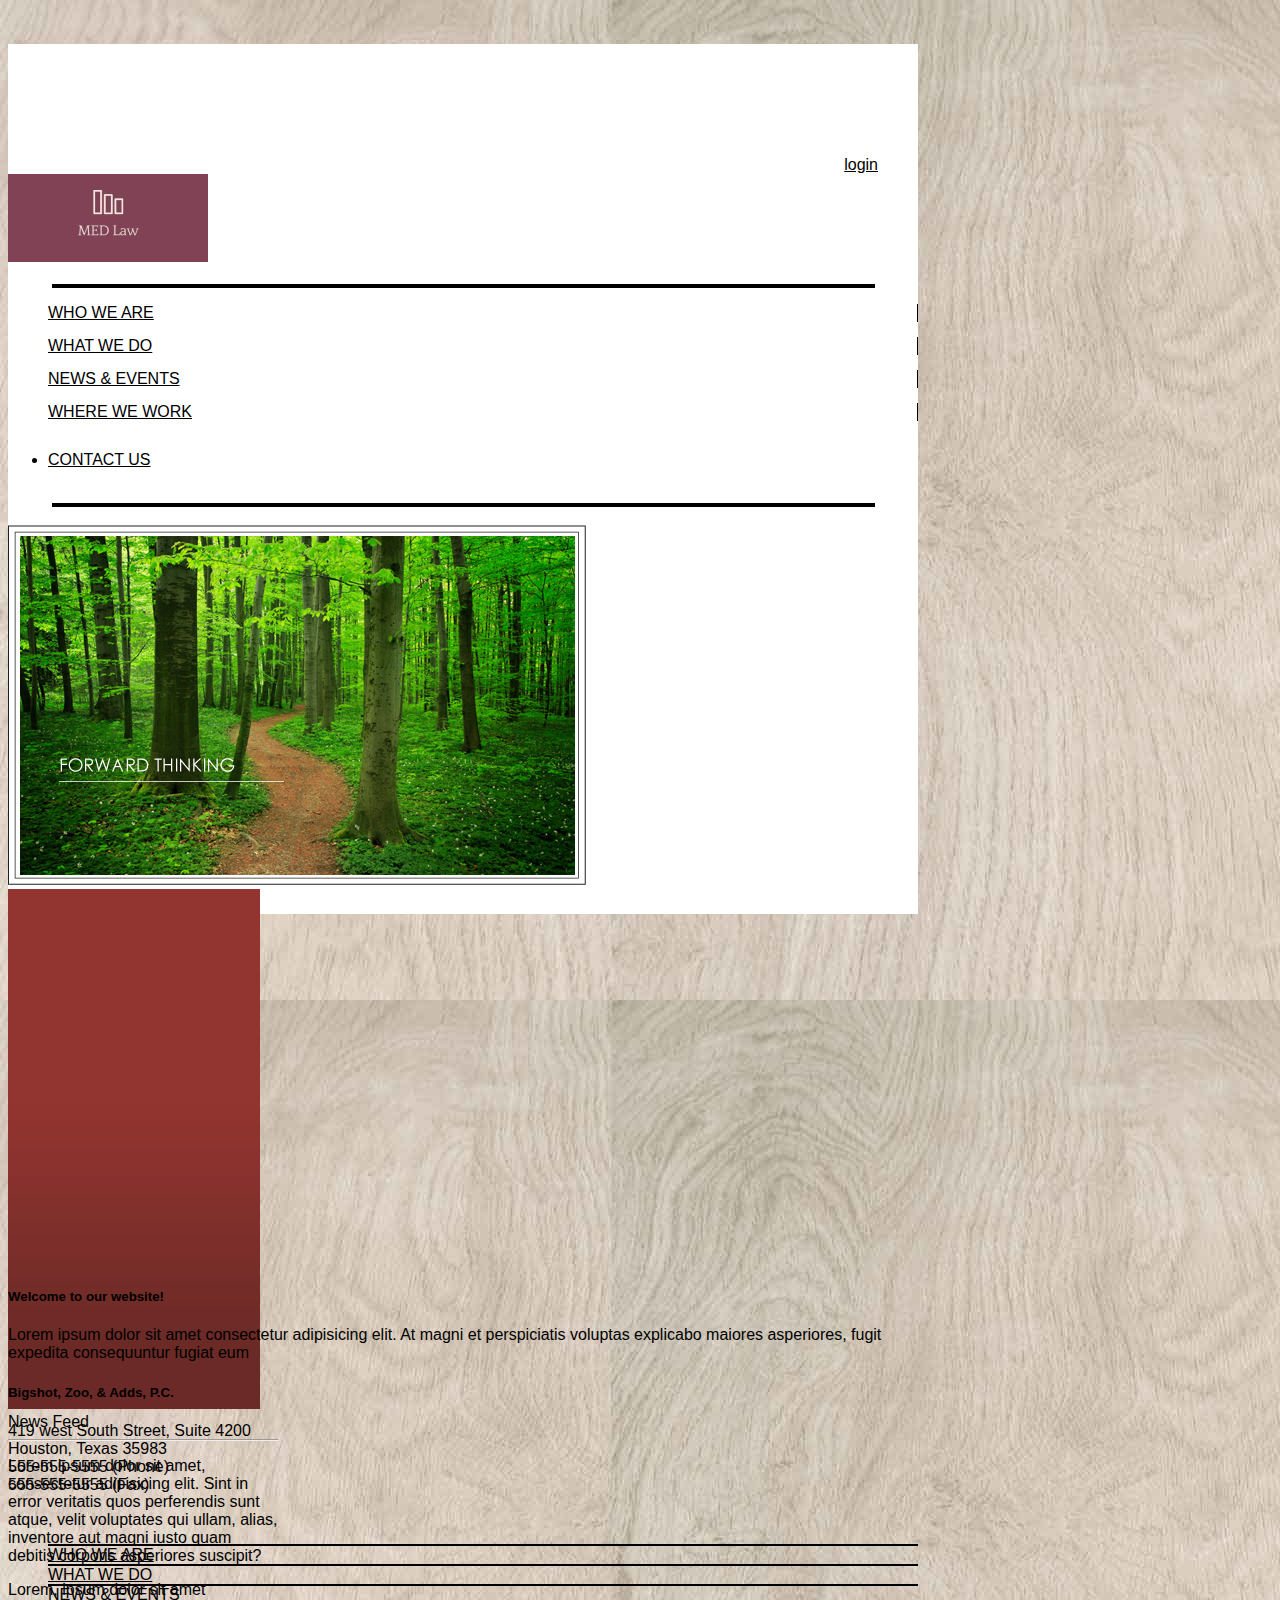
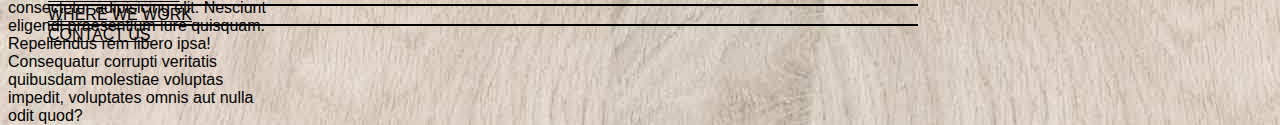
<file: index.html>
<!doctype html>
<html lang="en">
  <head>
    
    <meta charset="UTF-8">
    <meta http-equiv="X-UA-Compatible" content="IE=edge">
    <meta name="viewport" content="width=device-width, initial-scale=1.0">

    
    <link href="https://cdn.jsdelivr.net/npm/bootstrap@5.1.1/dist/css/bootstrap.min.css" rel="stylesheet" integrity="sha384-F3w7mX95PdgyTmZZMECAngseQB83DfGTowi0iMjiWaeVhAn4FJkqJByhZMI3AhiU" crossorigin="anonymous">
    <link rel="stylesheet" href="whoweare.css">
    <title>Who we are</title>
  </head>
  <body class="bg-image mt-5" style="background-image: url(images/nza_background.jpg);font-family: Arial, Helvetica, sans-serif; background-color: white;">
    
  
   
    <br>
    <br>
    <div class="container d-flex flex-column justify-content-center" style="width: 910px; height: 870px;  background-color: white;">
        <div> 
            <br>
            <header class="row">
                <div>
                    <br>
                    <br>
                </div>
                <br>
                <div id="btn1">
                    <a href="#" class="btn btn-secondary btn-lg .disabled" tabindex="-1" role="button" aria-disabled="true">login</a>
                </div>
                <div class="col">
                    <img src="Law_Logo.jpg" class="logo" alt="Law Logo" style="width: 200px;">
                    <br>
                    <br>
                </div>
                <nav class="row">
                  <hr class = half-width>
                    <ul class="nav justify-content-center">
                        <li class="nav-item">
                            <a class="nav-link active" aria-current="page" href="index.html">WHO WE ARE</a>
                        </li>
                        <li class="nav-item">
                            <a class="nav-link" href="Whatwedo.html">WHAT WE DO</a>
                        </li>
                        <li class="nav-item">
                            <a class="nav-link" href="#">NEWS & EVENTS</a>
                        </li>
                        <li class="nav-item">
                            <a class="nav-link"href="wherewework.html">WHERE WE WORK</a>
                        </li>
                        <li class="nav-item5">
                            <a class="nav-link"href="contactus.html">CONTACT US</a>
                        </li>
                    </ul>
                    <br>
                  
                </nav>

        </header>
        <hr class = half-width>
        <br>
        <div class="row">
            <div class="col">
                <img src="images/nza_slideshow.jpg" alt="Trail in the woods">
            </div>
            <div class="col"> 
                <div class= "card text-white overflow-auto" style="width: 271px; height:360px ;" > 
                    <img src="images/nav_side.jpg" alt="News Feed">
                    <div class="card-img-overlay">
                        <h class="card-title">News Feed</h5>
                        <hr>
                        <p>Lorem ipsum dolor sit amet, consectetur adipisicing elit. Sint in error veritatis quos perferendis sunt atque, velit voluptates qui ullam, alias, inventore aut magni iusto quam debitis corporis asperiores suscipit?</p>
                        <p>Lorem, ipsum dolor sit amet consectetur adipisicing elit. Nesciunt eligendi praesentium iure quisquam. Repellendus rem libero ipsa! Consequatur corrupti veritatis quibusdam molestiae voluptas impedit, voluptates omnis aut nulla odit quod?</p>
                    </div>
                </div>
            </div> 
        </div>
        <br>
        <div class="row">
            <div class="col-8">
                <h5>Welcome to our website!</h5>
                <p>Lorem ipsum dolor sit amet consectetur adipisicing elit. At magni et perspiciatis voluptas explicabo maiores asperiores, fugit expedita consequuntur fugiat eum </p>
            </div>
            <div class="col">
                <h5>Bigshot, Zoo, & Adds, P.C.</h5>
                <p>419 west South Street, Suite 4200 <br>
                    Houston, Texas 35983<br>
                    555-555-5555 (Phone)<br>
                    555-555-5555 (Fax)<br>  
                </p>
            </div>
        </div>
        </div>

        <br>
   <footer>
            <ul class="nav justify-content-center border-bottom-o mb-5">
                <li class="nav-item1"><a href="#" class="nav-link px-2 text-muted">WHO WE ARE</a></li>
                <li class="nav-item1"><a href="#" class="nav-link px-2 text-muted">WHAT WE DO</a></li>
                <li class="nav-item1"><a href="#" class="nav-link px-2 text-muted">NEWS & EVENTS</a></li>
                <li class="nav-item1"><a href="#" class="nav-link px-2 text-muted">WHERE WE WORK</a></li>
                <li class="nav-item1"><a href="#" class="nav-link px-2 text-muted">CONTACT US</a></li>
            </ul>
    </footer>
    <br>
    <br>
    </div>
    <script src="https://cdn.jsdelivr.net/npm/bootstrap@5.1.1/dist/js/bootstrap.bundle.min.js" integrity="sha384-/bQdsTh/da6pkI1MST/rWKFNjaCP5gBSY4sEBT38Q/9RBh9AH40zEOg7Hlq2THRZ" crossorigin="anonymous"></script>
  </body>
</html>
</file>
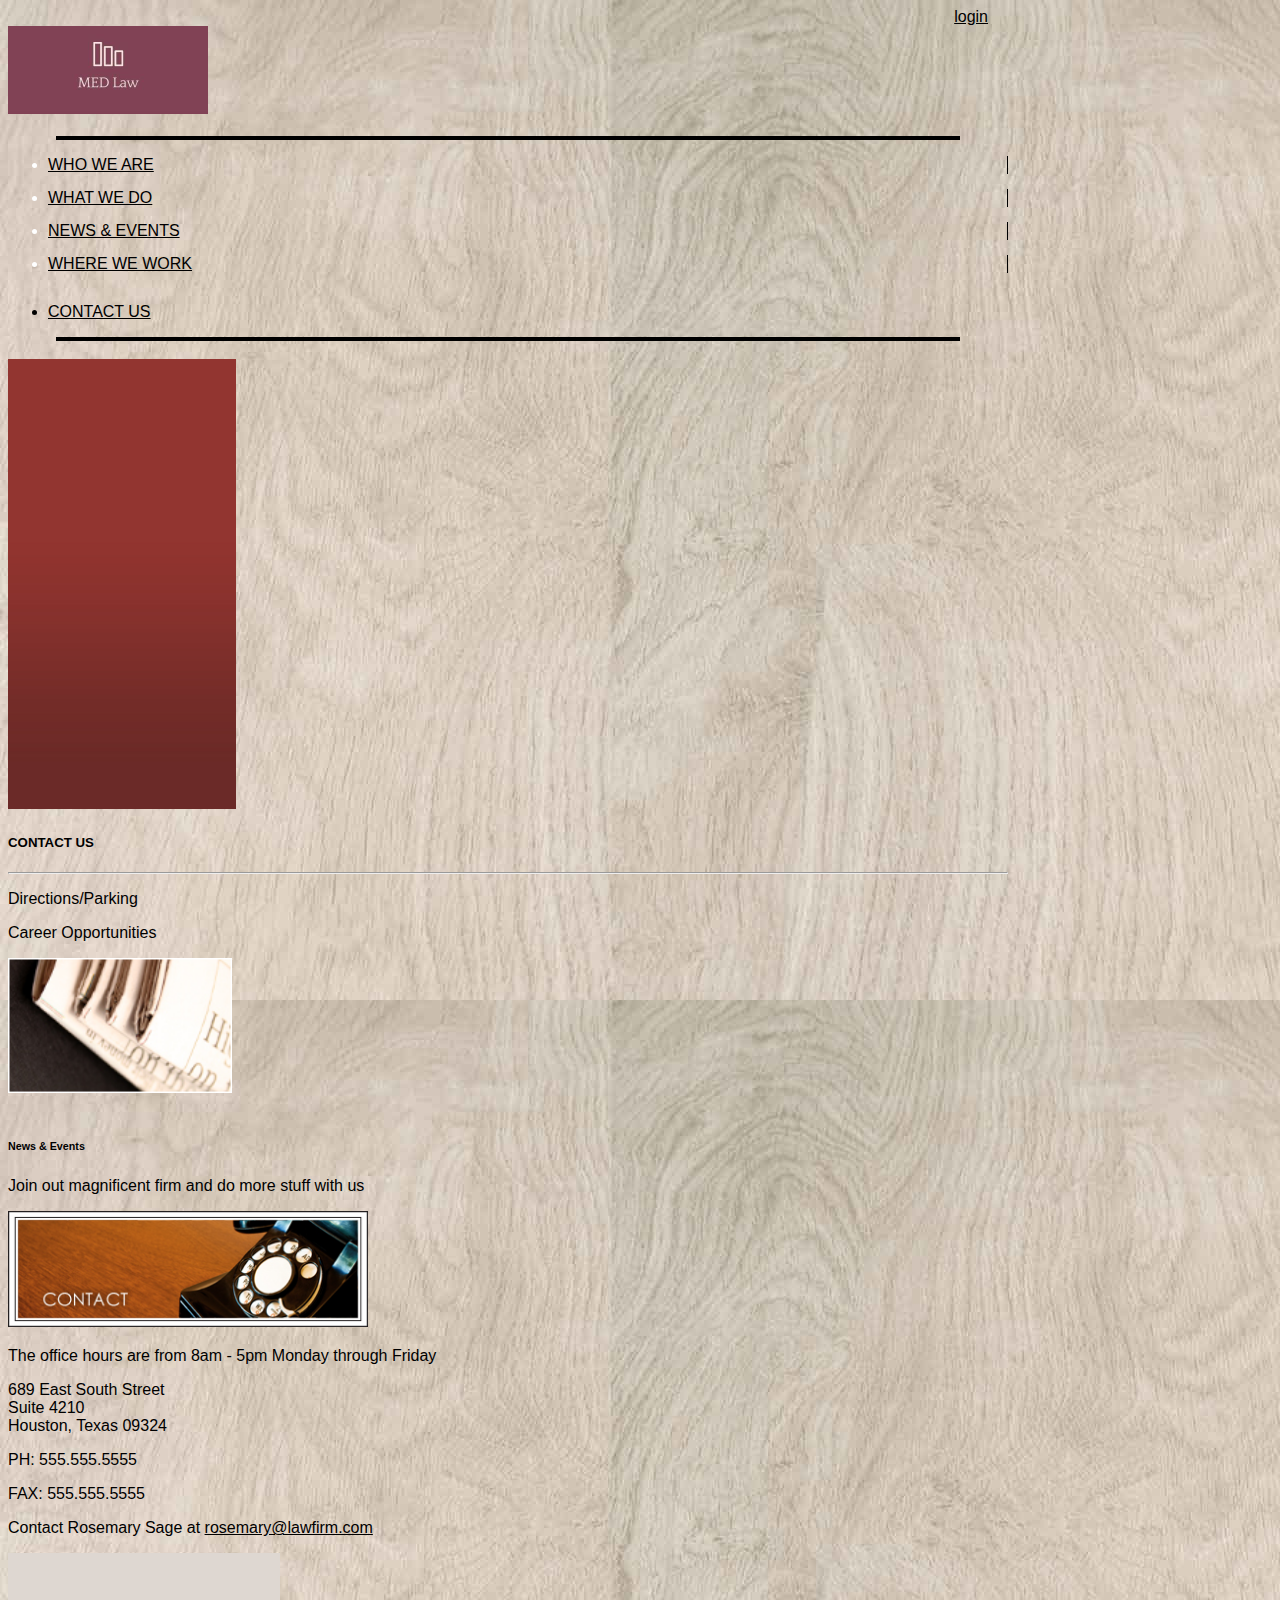
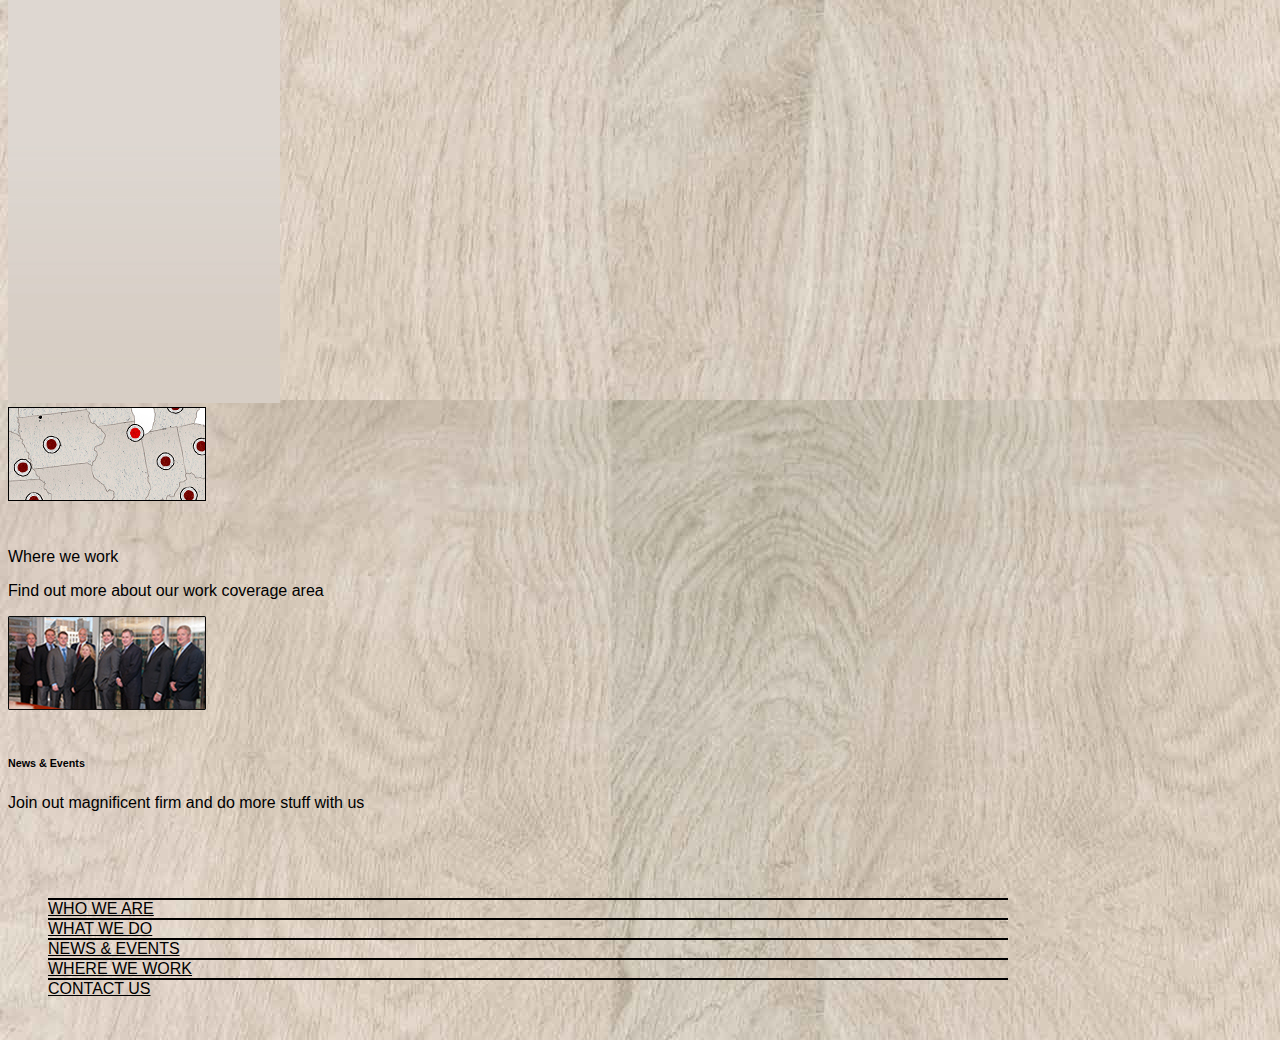
<file: contactus.html>
<!doctype html>
<html lang="en">
  <head>
    <body class="bg-image mt-5" style="background-image: url(images/nza_background.jpg); font-family: Arial, Helvetica, sans-serif;">
    
    <meta charset="utf-8">
    <meta name="viewport" content="width=device-width, initial-scale=1">

    
    <link href="https://cdn.jsdelivr.net/npm/bootstrap@5.1.1/dist/css/bootstrap.min.css" rel="stylesheet" integrity="sha384-F3w7mX95PdgyTmZZMECAngseQB83DfGTowi0iMjiWaeVhAn4FJkqJByhZMI3AhiU" crossorigin="anonymous">
    <link rel="stylesheet" href="contactus.css">
    <title>Contact Us</title>
  </head>
  <body class="bg-image mt-5" style="background-image: url(/images/nza_background.jpg); font-family: Arial, Helvetica, sans-serif;"></body>
            <div class="container d-flex flex-column justify-content-center" style="width: 1000px;">
              <div class="p-3 mb-2 bg-white text-dark" style="width: 1000px;"> 
              
          <div id="btn1">
              <a href="#" class="btn btn-secondary btn-lg .disabled" tabindex="-1" role="button" aria-disabled="true">login</a>
          </div>
          <div class="col">
              <img src="Law_Logo.jpg" class="logo" alt="Law Logo" style="width: 200px;">
              <br>
              <br>
          </div>
            <nav class="row">
              <hr class = half-width>
              <ul class="nav justify-content-center">
                <li class="nav-item">
                  <a class="nav-link active" aria-current="page" href="index.html">WHO WE ARE</a>
              </li>
              <li class="nav-item">
                  <a class="nav-link" href="Whatwedo.html">WHAT WE DO</a>
              </li>
              <li class="nav-item">
                  <a class="nav-link" href="#">NEWS & EVENTS</a>
              </li>
              <li class="nav-item">
                  <a class="nav-link"href="wherewework.html">WHERE WE WORK</a>
              </li>
              <li class="nav-item5">
                  <a class="nav-link"href="contactus.html">CONTACT US</a>
              </li>
              </ul>
          </nav>
          <hr class = half-width>
            <br>
            <div class="row">
                <div class="col ms-2 card text-white border-0"> 
                    <img src="images/nav_side_sub.jpg" alt="News Feed" style="height: 450px;">    
                        <div class="card-img-overlay  ms-2">
                            <h5 class="card-title">CONTACT US</h5>
                            <hr>
                            <p>Directions/Parking</p>
                            <p>Career Opportunities</p>
                            <img src="images/content-navlink-news.jpg" alt="News paper" style="width: 224px;">
                            <br>
                            <br>
                            <h6>News & Events</h6>
                            <p>Join out magnificent firm and do more stuff with us</p>
                        </div>
                </div> 
                <div class="col ms-4">
                    <img src="images/content-05-contact.jpg" class="card-img-top" style="width: 360px" alt="Rotoray Telephone">
                        <div class="card-body">
                            <p class="card-text">The office hours are from 8am - 5pm Monday through Friday</p>
                            <p class="card-text">689 East South Street<br>Suite 4210<br>Houston, Texas 09324</p>
                            <p class="card-text">PH: 555.555.5555</p>
                            <p class="card-text">FAX: 555.555.5555</p>
                            <p class="card-text">Contact Rosemary Sage at <a href = "mailto: rosemary@lawfirm.com">rosemary@lawfirm.com</a></p>
                        </div>
                </div>
                <div class="col ms-4 card text-dark border-0" >
                    <img src="images/other_links_background.jpg" alt="" style="height: 450px;">
                        <div class="card-img-overlay ms-3">
                            <img src="images/content-link-where.jpg" alt="Map">
                                <br>
                                <br>
                                <div class="text-danger">
                                    <h6></h6>Where we work</h6>
                                    <p>Find out more about our work coverage area</p>
                                </div>
                            <img src="images/content-link-reputation.jpg" alt="Lawyers">
                                <br>
                                <br>
                                <h6>News & Events</h6>
                                <p>Join out magnificent firm and do more stuff with us</p>
                        </div>
                </div>
              </div>
                <br>
                <br>
                <br
                <footer>
                    <ul class="nav justify-content-center border-bottom-o mb-5">
                        <li class="nav-item1"><a href="#" class="nav-link px-2 text-muted">WHO WE ARE</a></li>
                        <li class="nav-item1"><a href="#" class="nav-link px-2 text-muted">WHAT WE DO</a></li>
                        <li class="nav-item1"><a href="#" class="nav-link px-2 text-muted">NEWS & EVENTS</a></li>
                        <li class="nav-item1"><a href="#" class="nav-link px-2 text-muted">WHERE WE WORK</a></li>
                        <li class="nav-item1"><a href="#" class="nav-link px-2 text-muted">CONTACT US</a></li>
                    </ul>
                </footer>
           
        </div>
        <br>
       
      
       
    </div>
    <script src="https://cdn.jsdelivr.net/npm/bootstrap@5.1.1/dist/js/bootstrap.bundle.min.js" integrity="sha384-/bQdsTh/da6pkI1MST/rWKFNjaCP5gBSY4sEBT38Q/9RBh9AH40zEOg7Hlq2THRZ" crossorigin="anonymous"></script>
  </body>
</html>
</file>
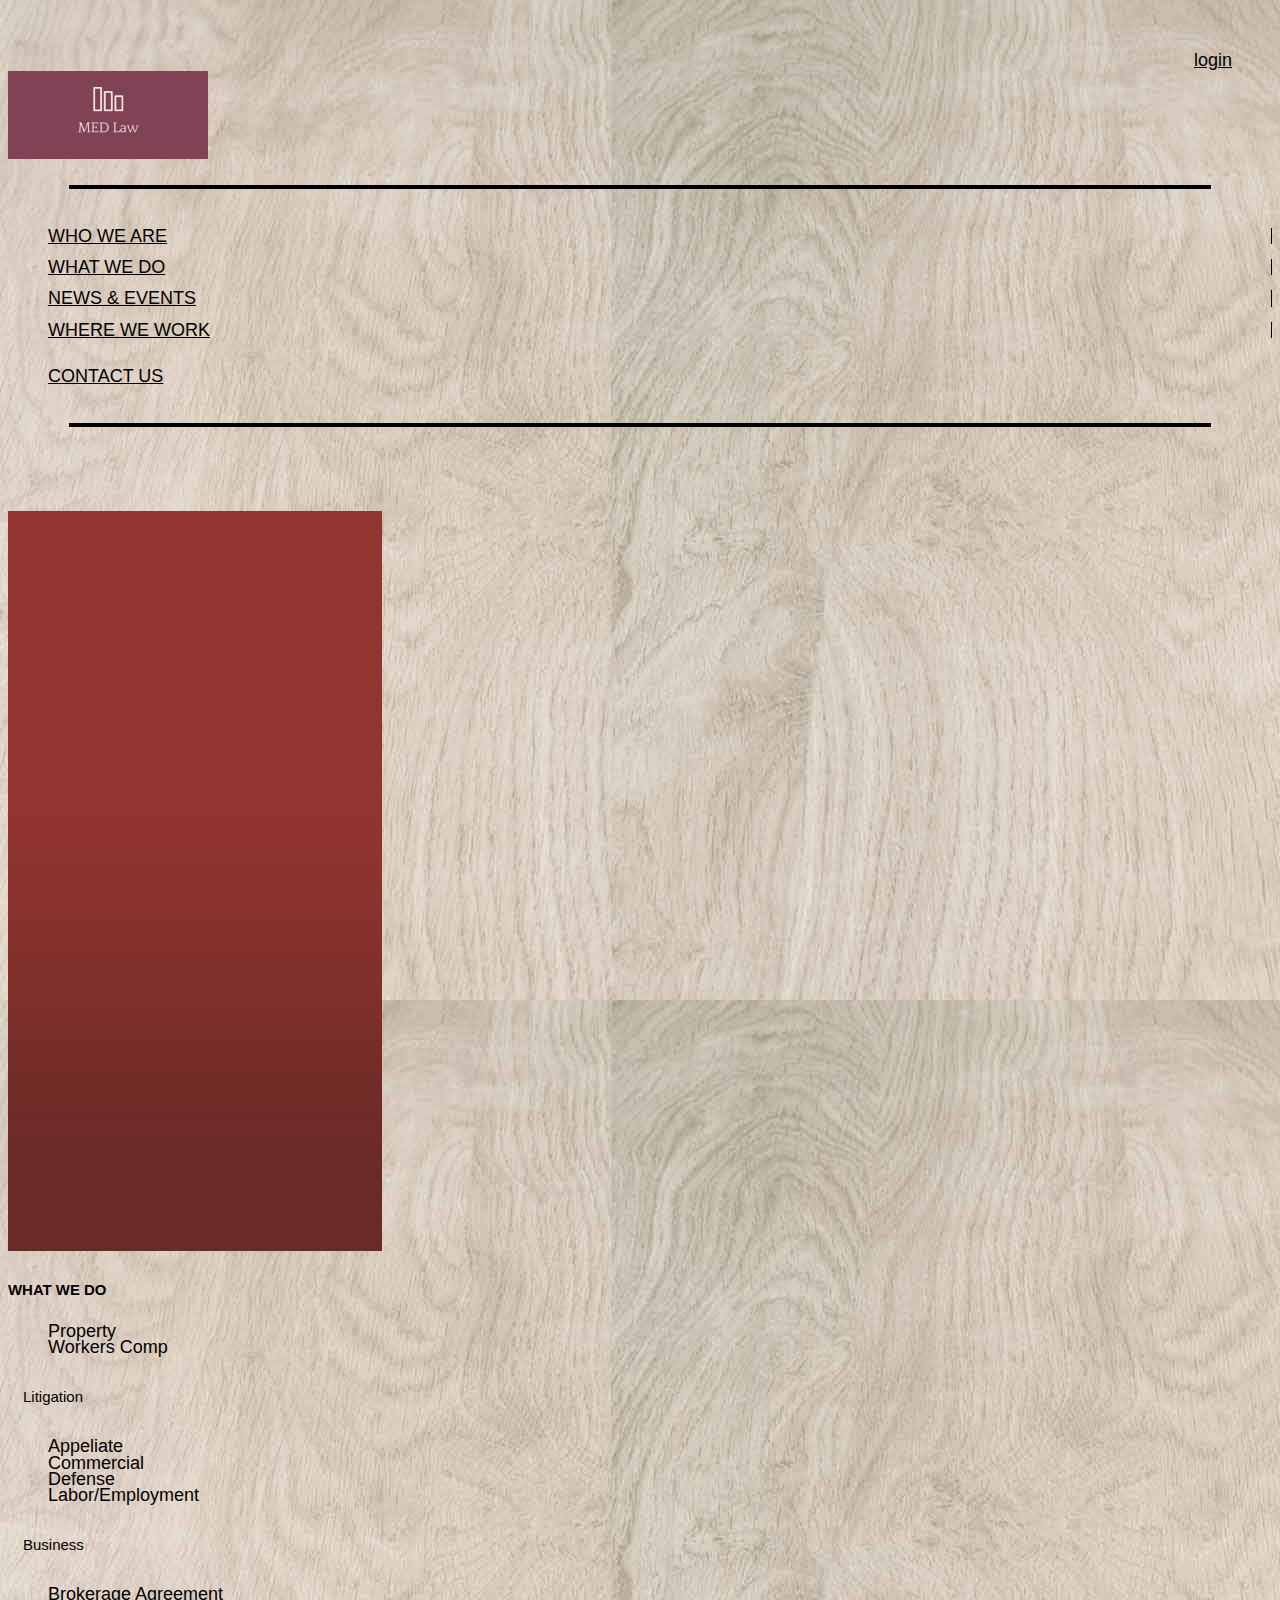
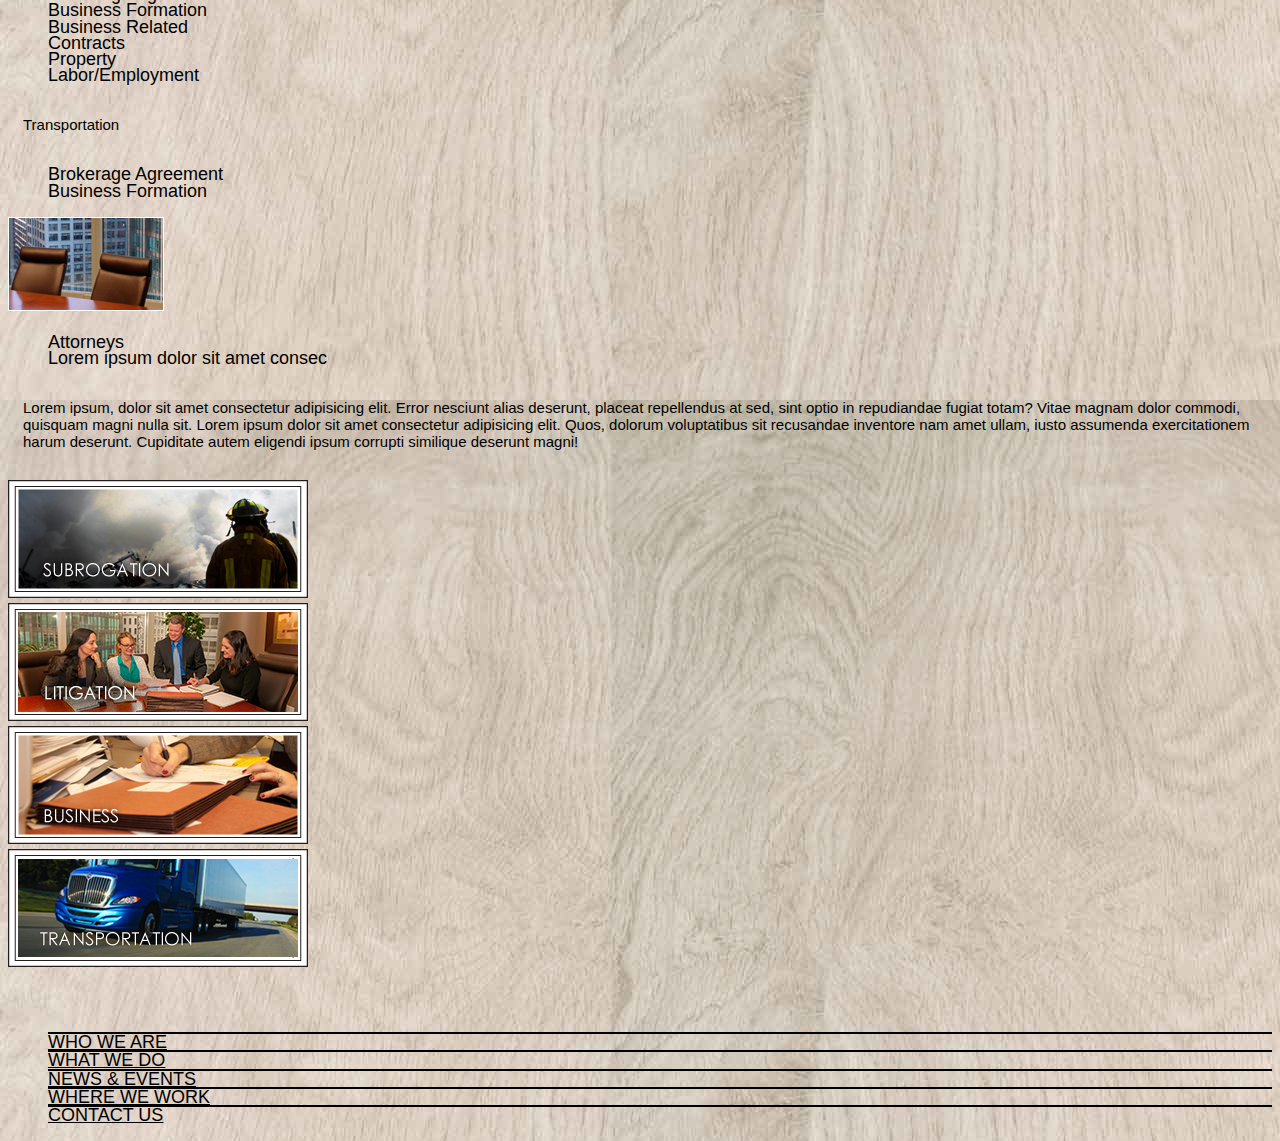
<file: Whatwedo.html>
<!doctype html>
<html lang="en">
  <head>
    
    <meta charset="UTF-8">
    <meta http-equiv="X-UA-Compatible" content="IE=edge">
    <meta name="viewport" content="width=device-width, initial-scale=1.0">

    
    <link href="https://cdn.jsdelivr.net/npm/bootstrap@5.1.1/dist/css/bootstrap.min.css" rel="stylesheet" integrity="sha384-F3w7mX95PdgyTmZZMECAngseQB83DfGTowi0iMjiWaeVhAn4FJkqJByhZMI3AhiU" crossorigin="anonymous">
    <link rel="stylesheet" href="whatwedo.css">

    <title></title>
  </head>
  <body class="bg-image mt-5" style="background-image: url(images/nza_background.jpg);font-family: Arial, Helvetica, sans-serif; background-color: white;">

    
    
    <style>
      ul {
    list-style-type: none;
  }
    </style>
    
    <div class="container d-flex flex-column justify-content-center" style="width: auto;">
      <div class="p-3 mb-2 bg-white text-dark" style="width: auto;"> 

        <div> 
          <br>
          <header class="row">
              <div>
                  <br>
              </div>
              <div id="btn1">
                  <a href="#" class="btn btn-secondary btn-lg .disabled" tabindex="-1" role="button" aria-disabled="true">login</a>
              </div>
              <div class="col">
                  <img src="Law_Logo.jpg" class="logo" alt="Law Logo" style="width: 200px;">
                  <br>
                  <br>
              </div>
              <nav class="row">
                <hr>
                <br>
                  <ul class="nav justify-content-center">
                      <li class="nav-item">
                          <a class="nav-link active" aria-current="page" href="index.html">WHO WE ARE</a>
                      </li>
                      <li class="nav-item">
                          <a class="nav-link" href="Whatwedo.html">WHAT WE DO</a>
                      </li>
                      <li class="nav-item">
                          <a class="nav-link" href="#">NEWS & EVENTS</a>
                      </li>
                      <li class="nav-item">
                          <a class="nav-link"href="wherewework.html">WHERE WE WORK</a>
                      </li>
                      <li class="nav-item5">
                          <a class="nav-link"href="contactus.html">CONTACT US</a>
                      </li>
                  </ul>
                  <br>
                
              </nav>
              <hr>

      </header>
      
  
          <br>
          <br>
          <br>
          
              <div class="container-fluid ">
                 
                  <div class="card-body">
                      
                    </div>
                
  
                  
              </header>
              
            </nav>
              <br>
              <div class="row">
                  <div class="col ms-2 card text-white border-0"> 
                      <img src="images/nav_side_sub.jpg" alt="News Feed" style="height: 740px;">    
                          <div class="card-img-overlay  ms-2">
                              <h5 class="card-title">WHAT WE DO</h5>
                              
                              <ul>
                
                                <li>Property</li>
                                <li>Workers Comp</li>
                            </ul>
                   
                            <p>Litigation</p>
                            <ul>           
                                <li>Appeliate</li>
                                <li>Commercial</li>
                                <li>Defense</li>
                                <li>Labor/Employment</li>
                            </ul>
                   
                            <p>Business</p>
                            <ul>
                                <li>Brokerage Agreement</li>
                                <li>Business Formation</li>
                                <li>Business Related</li>
                                <li>Contracts</li>
                                <li>Property</li>
                                <li>Labor/Employment</li>
                            </ul>
                   
                            <p>Transportation</p>
                            <ul>
                               <li>Brokerage Agreement</li>
                               <li>Business Formation</li>
                            </ul>
                            <img src=images/content-navlink-attorneys.jpg alt="placeholder">
                   
                            <ul>
                                <li>Attorneys</li>
                                <li>Lorem ipsum dolor sit amet consec</li>
                                <li></li>
                            </ul>
                            </ul>
                                            
                                       
                                
                              
                          </div>
                  </div> 
                  <div class="col-9">
                      <p>Lorem ipsum, dolor sit amet consectetur adipisicing elit. Error nesciunt alias deserunt, placeat repellendus at sed, sint optio in repudiandae fugiat totam? Vitae magnam dolor commodi, quisquam magni nulla sit. Lorem ipsum dolor sit amet consectetur adipisicing elit. Quos, dolorum voluptatibus sit recusandae inventore nam amet ullam, iusto assumenda exercitationem harum deserunt. Cupiditate autem eligendi ipsum corrupti similique deserunt magni!</p>
                      <div class="container">
                        <div class="row row-cols-2">
                          <div class="col">
                            <img src="images/sub-02-subrogation.jpg">
                          </div>
                          <div class="col">
                            <img src="images/sub-02-litigation.jpg">
                          </div>
                          <div class="col">
                            <img src="images/sub-02-business.jpg">
                          </div>
                          <div class="col">
                            <img src="images/sub-02-warehouse.jpg">
                          </div>
                        </div>
                      </div>
                          </div>
                  </div>
                  <br>
                  <br>
                
        

                  <footer>
                    <footer>
                      <ul class="nav justify-content-center border-bottom-o mb-5">
                          <li class="nav-item1"><a href="#" class="nav-link px-2 text-muted">WHO WE ARE</a></li>
                          <li class="nav-item1"><a href="#" class="nav-link px-2 text-muted">WHAT WE DO</a></li>
                          <li class="nav-item1"><a href="#" class="nav-link px-2 text-muted">NEWS & EVENTS</a></li>
                          <li class="nav-item1"><a href="#" class="nav-link px-2 text-muted">WHERE WE WORK</a></li>
                          <li class="nav-item1"><a href="#" class="nav-link px-2 text-muted">CONTACT US</a></li>
                      </ul>
              </footer>
            </footer>

    <script src="https://cdn.jsdelivr.net/npm/bootstrap@5.1.1/dist/js/bootstrap.bundle.min.js" integrity="sha384-/bQdsTh/da6pkI1MST/rWKFNjaCP5gBSY4sEBT38Q/9RBh9AH40zEOg7Hlq2THRZ" crossorigin="anonymous"></script>
  </body>
</html>
</file>
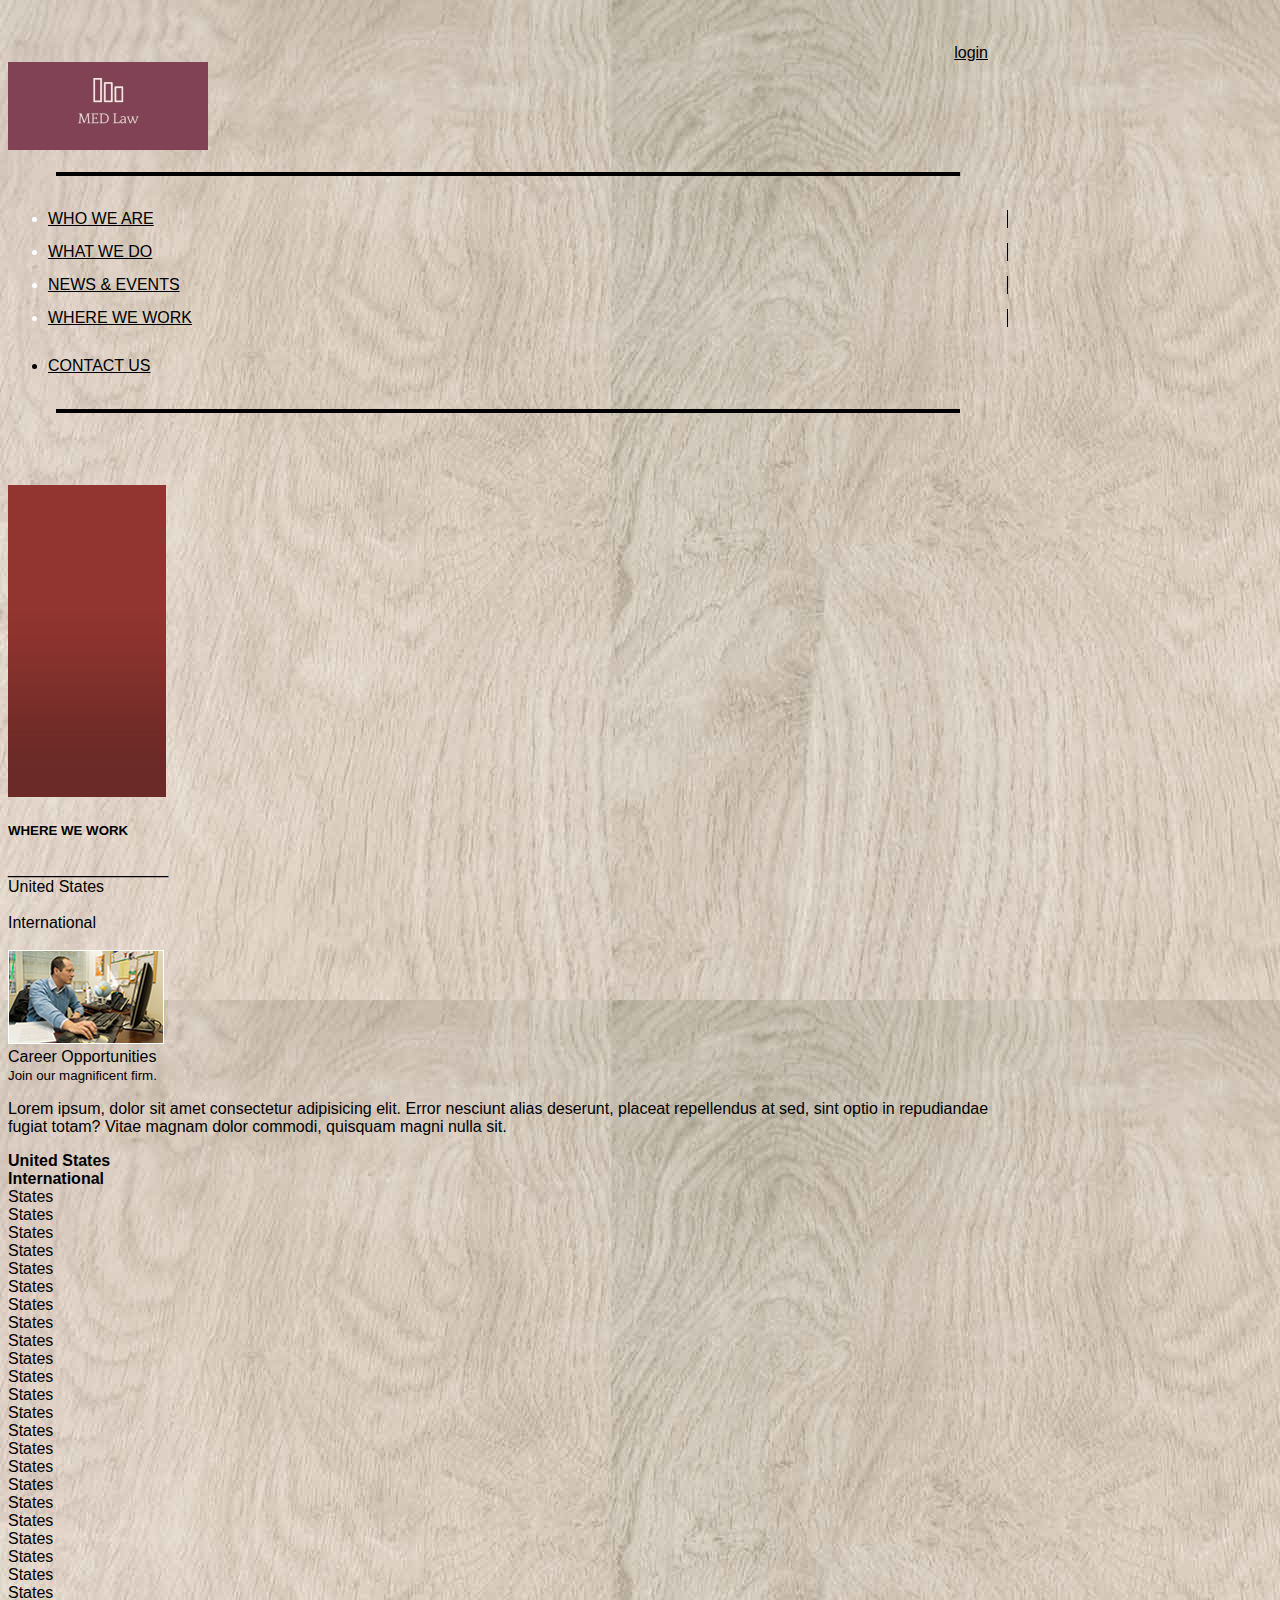
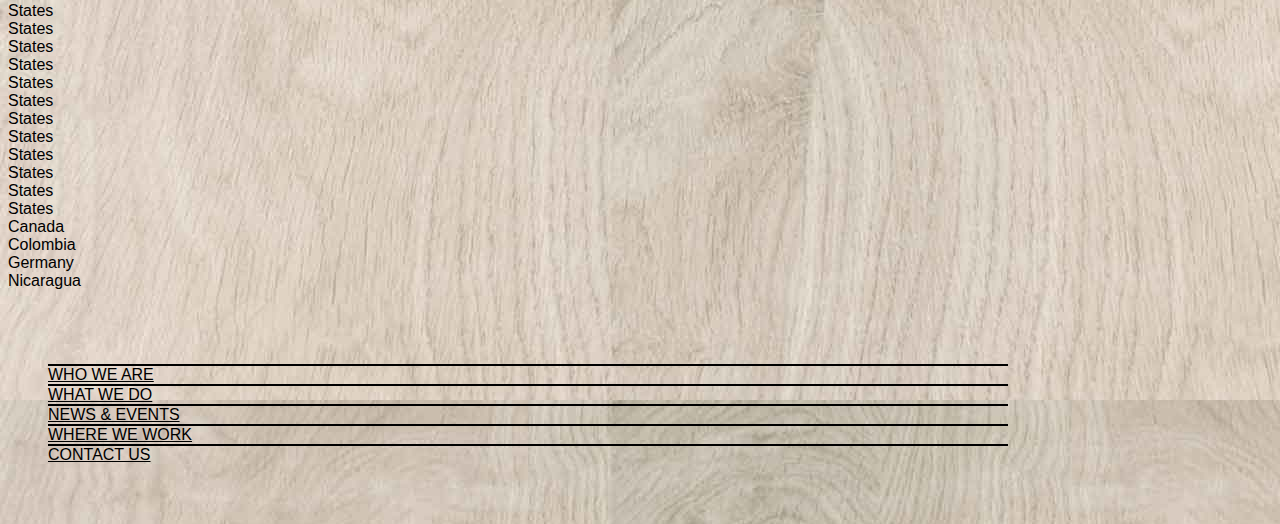
<file: wherewework.html>
<!doctype html>
<html lang="en">
  <head>
    
    
    <meta charset="utf-8">
    <meta name="viewport" content="width=device-width, initial-scale=1">

    
    <link href="https://cdn.jsdelivr.net/npm/bootstrap@5.1.1/dist/css/bootstrap.min.css" rel="stylesheet" integrity="sha384-F3w7mX95PdgyTmZZMECAngseQB83DfGTowi0iMjiWaeVhAn4FJkqJByhZMI3AhiU" crossorigin="anonymous">
    <link rel="stylesheet" href="contactus.css">
    <title>Contact Us</title>
  </head>
  <body class="bg-image mt-5" style="background-image: url(images/nza_background.jpg); font-family: Arial, Helvetica, sans-serif;">

  
  
  
  <div class="container d-flex flex-column justify-content-center" style="width: 1000px;">
    <div class="p-3 mb-2 bg-white text-dark" style="width: 1000px;"> 
      <div> 
        <br>
        <header class="row">
            <div>
                <br>
            </div>
            <div id="btn1">
                <a href="#" class="btn btn-secondary btn-lg .disabled" tabindex="-1" role="button" aria-disabled="true">login</a>
            </div>
            <div class="col">
                <img src="Law_Logo.jpg" class="logo" alt="Law Logo" style="width: 200px;">
                <br>
                <br>
            </div>
            <nav class="row">
              <hr class = half-width>
              <br>
                <ul class="nav justify-content-center">
                    <li class="nav-item">
                        <a class="nav-link active" aria-current="page" href="index.html">WHO WE ARE</a>
                    </li>
                    <li class="nav-item">
                        <a class="nav-link" href="Whatwedo.html">WHAT WE DO</a>
                    </li>
                    <li class="nav-item">
                        <a class="nav-link" href="#">NEWS & EVENTS</a>
                    </li>
                    <li class="nav-item">
                        <a class="nav-link"href="wherewework.html">WHERE WE WORK</a>
                    </li>
                    <li class="nav-item5">
                        <a class="nav-link"href="contactus.html">CONTACT US</a>
                    </li>
                </ul>
                <br>
              
            </nav>
            <hr class = half-width>

    </header>
        <br>
        <br>
        <br>
        
            <div class="container-fluid ">
               
                <div class="card-body">
                    
                  </div>
              

                
            </header>
            
          </nav>
            <br>
            
            <div class="row">
                <div class="col ms-2 card text-white border-0"> 
                    <img src="images/nav_side_sub.jpg" alt="News Feed" style="height: 312px;">    
                        <div class="card-img-overlay  ms-2">
                            <h5 class="card-title">WHERE WE WORK</h5>

                            <div>__________________</div>

                            <div>
                              United States
                            </div>
                            <br>
                            <div>
                              International
                            </div>
                            <br>
                            
                          <img src=images/content-navlink-career.jpg alt="placeholder">
                          <br>
                          <div>
                            Career Opportunities
                          </div>
                          <div>
                            <small>Join our magnificent firm.</small>
                          </div>
                 
                          
                                          
                                     
                              
                            
                        </div>
                </div> 
                <div class="col-9">
                    <p>Lorem ipsum, dolor sit amet consectetur adipisicing elit. Error nesciunt alias deserunt, placeat repellendus at sed, sint optio in repudiandae fugiat totam? Vitae magnam dolor commodi, quisquam magni nulla sit.</p>
                    <div class="container">
                      <div class="row">
                        <div class="col">
                          <b>United States</b>
                        </div>
                        
                        <div class="col-3">
                          <b>International</b>
                        </div>
                        <div class="container">
                          <div class="row row-cols-4">
                            <div class="col">
                              <div>States</div>
                              <div>States</div>
                              <div>States</div>
                              <div>States</div>
                              <div>States</div>
                              <div>States</div>
                              <div>States</div>
                              <div>States</div>
                              <div>States</div>
                              <div>States</div>
                              <div>States</div>
                              <div>States</div>
                              <div>States</div>
                              <div>States</div>
                              <div>States</div>
                              <div>States</div>
                            </div>
                            <div class="col">
                              <div>States</div>
                              <div>States</div>
                              <div>States</div>
                              <div>States</div>
                              <div>States</div>
                              <div>States</div>
                              <div>States</div>
                              <div>States</div>
                              <div>States</div>
                              <div>States</div>
                              <div>States</div>
                              <div>States</div>
                            </div>
                            <div class="col">
                              <div>States</div>
                              <div>States</div>
                              <div>States</div>
                              <div>States</div>
                              <div>States</div>
                              <div>States</div>
                              <div>States</div>
                            </div>
                            <div class="col">
                              <div>Canada</div>
                              <div>Colombia</div>
                              <div>Germany</div>
                              <div>Nicaragua</div>
                            </div>
                          </div>
                        </div>
                      </div>
                    </div>
                      </div>
                    </div>
                        </div>
                </div>
                
                    

                        
                
        
                <br>
                <footer>
                         <ul class="nav justify-content-center border-bottom-o mb-5">
                             <li class="nav-item1"><a href="#" class="nav-link px-2 text-muted">WHO WE ARE</a></li>
                             <li class="nav-item1"><a href="#" class="nav-link px-2 text-muted">WHAT WE DO</a></li>
                             <li class="nav-item1"><a href="#" class="nav-link px-2 text-muted">NEWS & EVENTS</a></li>
                             <li class="nav-item1"><a href="#" class="nav-link px-2 text-muted">WHERE WE WORK</a></li>
                             <li class="nav-item1"><a href="#" class="nav-link px-2 text-muted">CONTACT US</a></li>
                         </ul>
                 </footer>
                 <br>
                 <br>
                 </div>
    </div>
    <script src="https://cdn.jsdelivr.net/npm/bootstrap@5.1.1/dist/js/bootstrap.bundle.min.js" integrity="sha384-/bQdsTh/da6pkI1MST/rWKFNjaCP5gBSY4sEBT38Q/9RBh9AH40zEOg7Hlq2THRZ" crossorigin="anonymous"></script>
  </body>
</html>
</file>
<file: whoweare.css>
.nav-item{
    Color: Black;
    color: white;
    border-right: 1px solid black;
    margin-bottom: 15px;
    margin-top: 15px;
   
}
.nav-item5{
    padding-top: 15px;
}
hr.half-width{
    width: 90%;
    margin: 0 auto;
    border: 2px solid black;
    
  }


.nav-item1{
    display: flex;
    color: black;
    border-top: 2px solid;
}
#btn1{
    display: flex;
    flex-direction: row-reverse;
    justify-content: space-between;
    padding-right: 40px;
    margin-top: 40px;
}

a:link{
    color: black;
}
.nav-link{
    color: black;
}
.nav-link:hover{
    color:lightgray;
}
.img-responsive{
    padding-left: 40px;
    max-width: 75%;
    height: auto;
    margin-bottom: 2px;
}
footer{
    margin-bottom: 15px;
}
</file>
<file: contactus.css>
.nav-item{
    Color: Black;
    color: white;
    border-right: 1px solid black;
    margin-bottom: 15px;
    margin-top: 15px;
   
}
.nav-item5{
    padding-top: 15px;
}
.nav-item1{
    display: flex;
    color: black;
    border-top: 2px solid;
}
hr.half-width{
    width: 90%;
    margin: 0 auto;
    border: 2px solid black;
}
#btn1{
    display: flex;
    flex-direction: row-reverse;
    justify-content: space-between;
    padding-right: 20px;
}
a:link{
    color: black;
}
.nav-link{
    color: black;
}
.nav-link:hover{
    color:lightgray;
}
footer{
    padding-top: 40px;
}
</file>
<file: whatwedo.css>
.nav-item{
    Color: Black;
    color: white;
    border-right: 1px solid black;
    margin-bottom: 15px;
    margin-top: 15px;
    
   
}
.nav-item5{
    padding-top: 15px;
}
hr{
    width: 90%;
    margin: 0 auto;
    border: 2px solid black;
}


.nav-item1{
    display: flex;
    color: black;
    border-top: 2px solid;
}


#btn1{
    display: flex;
    flex-direction: row-reverse;
    justify-content: space-between;
    padding-right: 40px;
}

a:link{
    color: black;
}
.nav-link{
    color: black;
}
.nav-link:hover{
    color:lightgray;
}
.img-responsive{
    padding-left: 40px;
    max-width: 100%;
    height: auto;
}
p{
    Padding:15px;
}

hr.half-width{
    width:50%;
    margin: 0 auto;
  }
  .container{
    height: 100%;
    width: 100vh;
    font-size: 2.0vh;
}

ul {
    list-style-type: none;
    
}

p{
    font-size: 15px;
} 

ul 
{
line-height:90%
}
</file>
